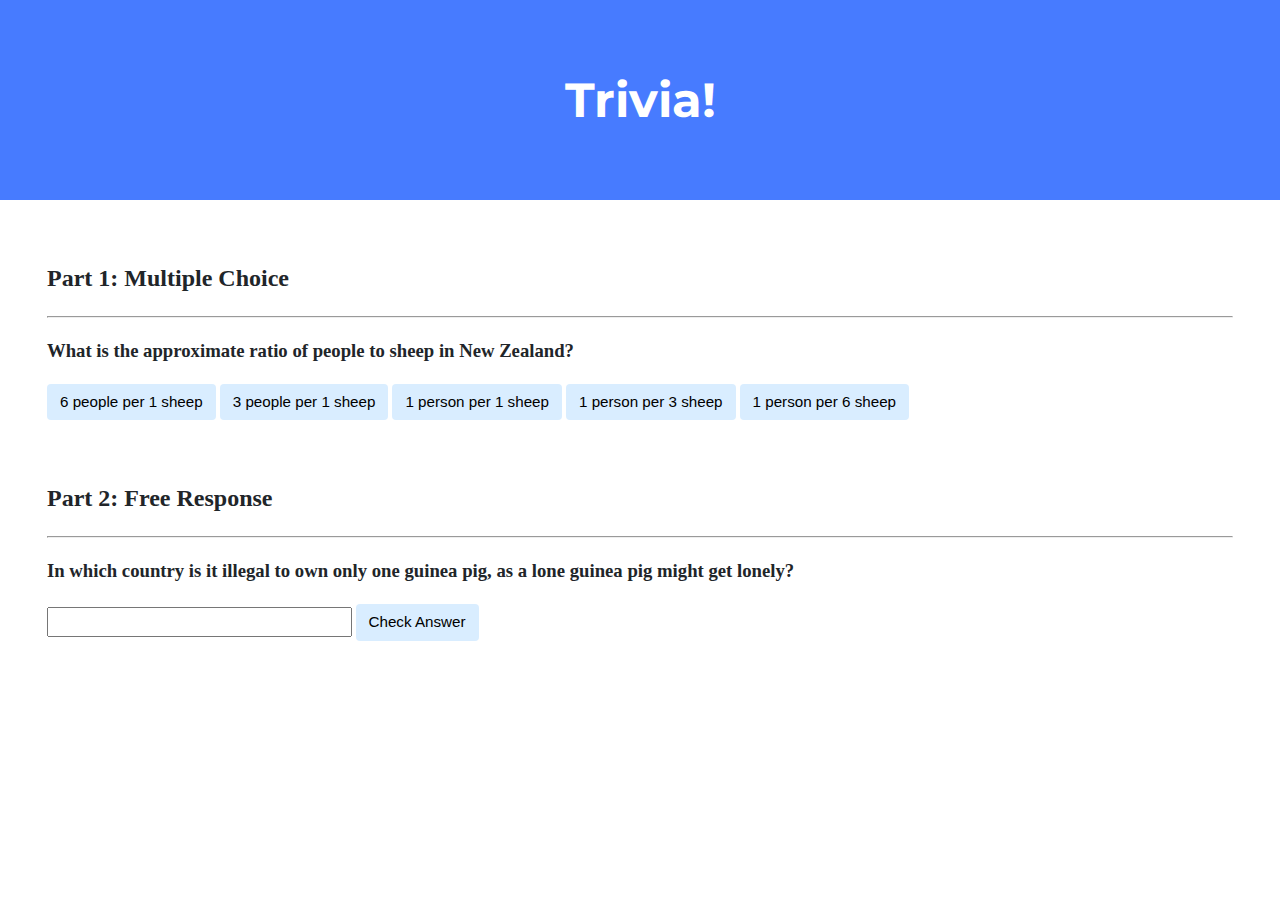
<file: trivia/index.html>
<!DOCTYPE html>

<html lang="en">
    <head>
        <link href="https://fonts.googleapis.com/css2?family=Montserrat:wght@500&display=swap" rel="stylesheet">
        <link href="styles.css" rel="stylesheet">
        <title>Trivia!</title>
        <script>
            function checkMultiChoice(event) {

                // Get the element which triggered the event
                let button = event.target;

                // Check if the element's inner HTML matches expected answer
                if (button.innerHTML == '1 person per 6 sheep') {
                    button.style.backgroundColor = 'Green';
                    button.parentElement.querySelector('.feedback').innerHTML = 'Correct!';
                }
                else {
                    button.style.backgroundColor = 'Red';
                    button.parentElement.querySelector('.feedback').innerHTML = 'Incorrect';
                }
            }

            function checkFreeResponse(event) {

                // Get the element which triggered the event
                let button = event.target;

                // Get the input element corresponding to the button
                let input = button.parentElement.querySelector('input');

                // Check for correct answer
                if (input.value === 'Switzerland') {
                    input.style.backgroundColor = 'Green';
                    input.parentElement.querySelector('.feedback').innerHTML = 'Correct!';
                }
                else {
                    input.style.backgroundColor = 'Red';
                    input.parentElement.querySelector('.feedback').innerHTML = 'Incorrect';
                }
            }
        </script>
    </head>
    <body>
        <div class="header">
            <h1>Trivia!</h1>
        </div>

        <div class="container">
            <div class="section">
                <h2>Part 1: Multiple Choice </h2>
                <hr>
                <h3>What is the approximate ratio of people to sheep in New Zealand?</h3>
                <button onclick="checkMultiChoice(event)">6 people per 1 sheep</button>
                <button onclick="checkMultiChoice(event)">3 people per 1 sheep</button>
                <button onclick="checkMultiChoice(event)">1 person per 1 sheep</button>
                <button onclick="checkMultiChoice(event)">1 person per 3 sheep</button>
                <button onclick="checkMultiChoice(event)">1 person per 6 sheep</button>
                <p class="feedback"></p>
            </div>

            <div class="section">
                <h2>Part 2: Free Response</h2>
                <hr>
                <h3>In which country is it illegal to own only one guinea pig, as a lone guinea pig might get lonely?</h3>
                <input type="text"></input>
                <button onclick="checkFreeResponse(event)">Check Answer</button>
                <p class="feedback"></p>
            </div>
        </div>
    </body>
</html>
</file>
<file: trivia/styles.css>
body {
    background-color: #fff;
    color: #212529;
    font-size: 1rem;
    font-weight: 400;
    line-height: 1.5;
    margin: 0;
    text-align: left;
}

.container {
    margin-left: auto;
    margin-right: auto;
    padding-left: 15px;
    padding-right: 15px;
}

.header {
    background-color: #477bff;
    color: #fff;
    margin-bottom: 2rem;
    padding: 2rem 1rem;
    text-align: center;
}

.section {
    padding: 0.5rem 2rem 1rem 2rem;
}

.section:hover {
    background-color: #f5f5f5;
    transition: color 2s ease-in-out, background-color 0.15s ease-in-out;
}

h1 {
    font-family: 'Montserrat', sans-serif;
    font-size: 48px;
}

button, input[type="submit"] {
    background-color: #d9edff;
    border: 1px solid transparent;
    border-radius: 0.25rem;
    font-size: 0.95rem;
    font-weight: 400;
    line-height: 1.5;
    padding: 0.375rem 0.75rem;
    text-align: center;
    transition: color 0.15s ease-in-out, background-color 0.15s ease-in-out, border-color 0.15s ease-in-out, box-shadow 0.15s ease-in-out;
    vertical-align: middle;
}


input[type="text"] {
    line-height: 1.8;
    width: 25%;
}

input[type="text"]:hover {
    background-color: #f5f5f5;
    transition: color 2s ease-in-out, background-color 0.15s ease-in-out;
}
</file>
